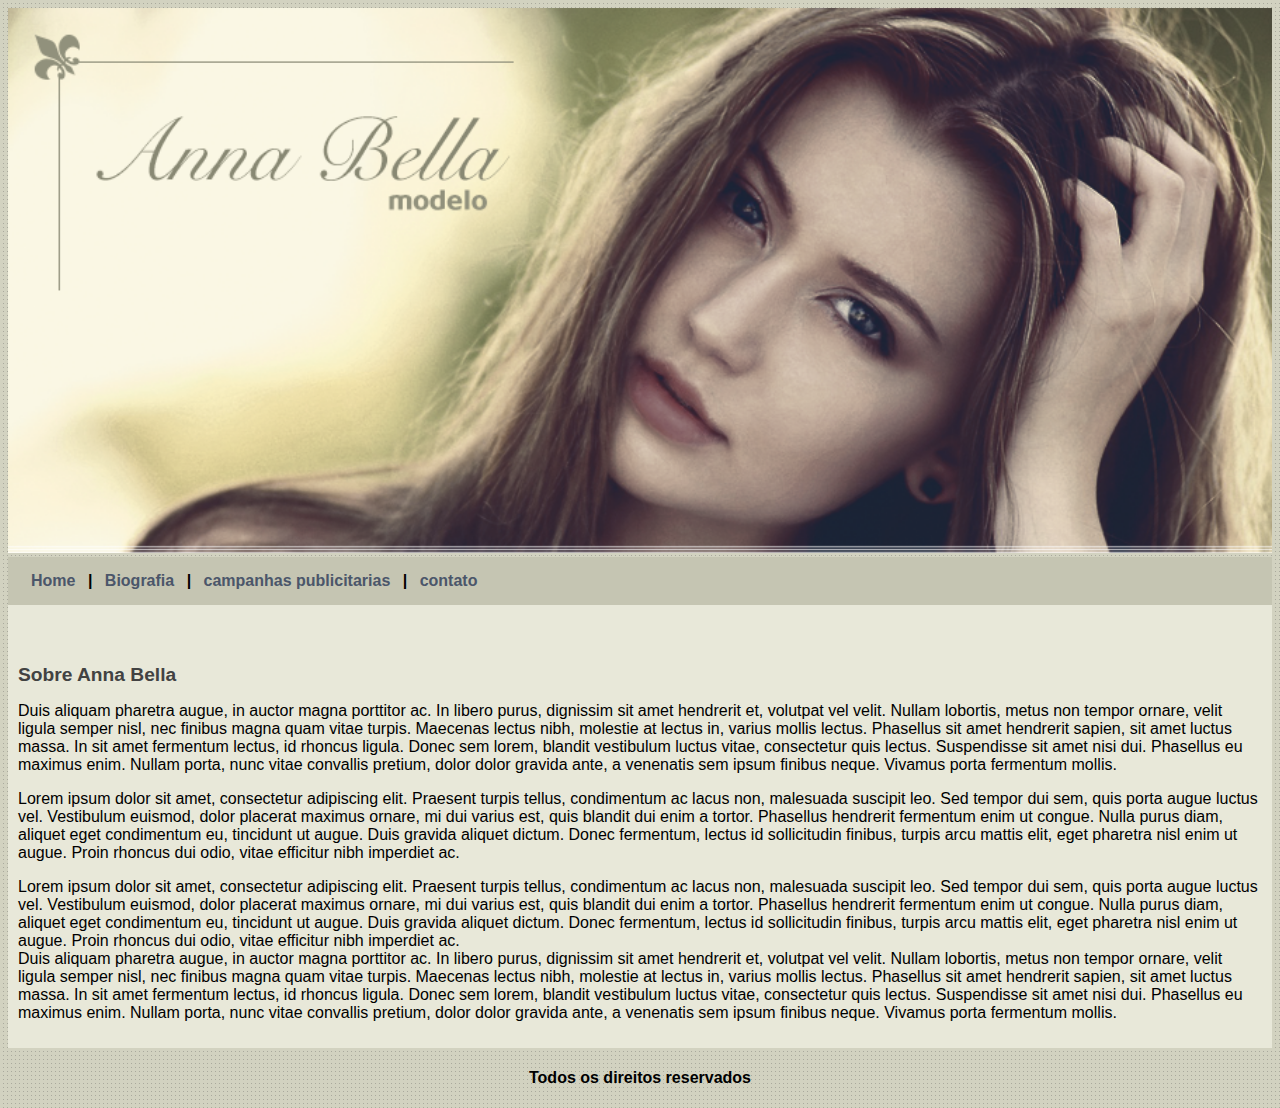
<file: index.HTML>
<!DOCTYPE html>
<html>
<head text-align="center">
	<title>Ana Bella oficial</title>
 <meta charset="utf-8">
	<link rel="stylesheet" type="text/css" href="estilo.css">
</head>

<body class="body" class="centralizar"  >

		<div id="principal">

	<img src="img/capa.png"

	width="100%"
		 >
<br>
	<div id="menu">

 	<a href="index.html">Home </a> | 
	 <a href="biografia.html">Biografia </a></span> | 

	<a href="campanhas.html">campanhas publicitarias </a>  | 
	<a href="contato.html">contato </a> 
	</div>

	<div id="conteudo">
 <br><br>
<h1>Sobre Anna Bella</h1>
 <p>
Duis aliquam pharetra augue, in auctor magna porttitor ac. In libero purus, dignissim sit amet hendrerit et, volutpat vel velit. Nullam lobortis, metus non tempor ornare, velit ligula semper nisl, nec finibus magna quam vitae turpis. Maecenas lectus nibh, molestie at lectus in, varius mollis lectus. Phasellus sit amet hendrerit sapien, sit amet luctus massa. In sit amet fermentum lectus, id rhoncus ligula. Donec sem lorem, blandit vestibulum luctus vitae, consectetur quis lectus. Suspendisse sit amet nisi dui. Phasellus eu maximus enim. Nullam porta, nunc vitae convallis pretium, dolor dolor gravida ante, a venenatis sem ipsum finibus neque. Vivamus porta fermentum mollis.
 </p>
  <p>
 	 Lorem ipsum dolor sit amet, consectetur adipiscing elit. Praesent turpis tellus, condimentum ac lacus non, malesuada suscipit leo. Sed tempor dui sem, quis porta augue luctus vel. Vestibulum euismod, dolor placerat maximus ornare, mi dui varius est, quis blandit dui enim a tortor. Phasellus hendrerit fermentum enim ut congue. Nulla purus diam, aliquet eget condimentum eu, tincidunt ut augue. Duis gravida aliquet dictum. Donec fermentum, lectus id sollicitudin finibus, turpis arcu mattis elit, eget pharetra nisl enim ut augue. Proin rhoncus dui odio, vitae efficitur nibh imperdiet ac.
 </p>
  <p>
 	 Lorem ipsum dolor sit amet, consectetur adipiscing elit. Praesent turpis tellus, condimentum ac lacus non, malesuada suscipit leo. Sed tempor dui sem, quis porta augue luctus vel. Vestibulum euismod, dolor placerat maximus ornare, mi dui varius est, quis blandit dui enim a tortor. Phasellus hendrerit fermentum enim ut congue. Nulla purus diam, aliquet eget condimentum eu, tincidunt ut augue. Duis gravida aliquet dictum. Donec fermentum, lectus id sollicitudin finibus, turpis arcu mattis elit, eget pharetra nisl enim ut augue. Proin rhoncus dui odio, vitae efficitur nibh imperdiet ac.<br>

Duis aliquam pharetra augue, in auctor magna porttitor ac. In libero purus, dignissim sit amet hendrerit et, volutpat vel velit. Nullam lobortis, metus non tempor ornare, velit ligula semper nisl, nec finibus magna quam vitae turpis. Maecenas lectus nibh, molestie at lectus in, varius mollis lectus. Phasellus sit amet hendrerit sapien, sit amet luctus massa. In sit amet fermentum lectus, id rhoncus ligula. Donec sem lorem, blandit vestibulum luctus vitae, consectetur quis lectus. Suspendisse sit amet nisi dui. Phasellus eu maximus enim. Nullam porta, nunc vitae convallis pretium, dolor dolor gravida ante, a venenatis sem ipsum finibus neque. Vivamus porta fermentum mollis.

 </p>
 </div>
 <div>
 	<h4 class="centralizar">Todos os direitos reservados</h4>
 </div>
 
</div>

</body>


</html>
</file>
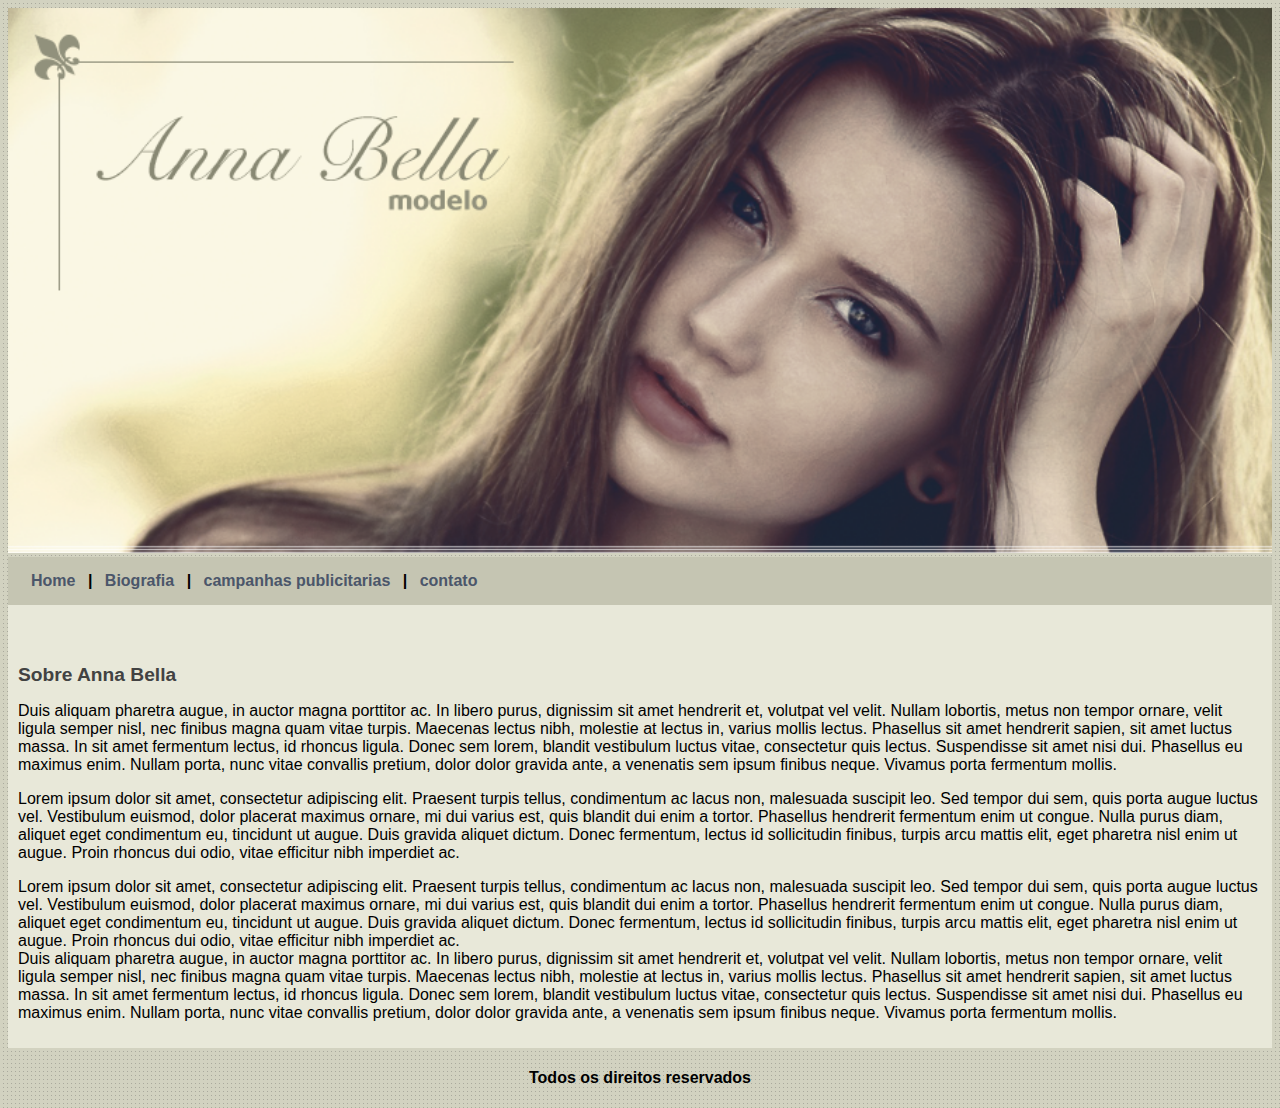
<file: Site-da-modelo-Ana-Bella/index.HTML>
<!DOCTYPE html>
<html>
<head text-align="center">
	<title>Ana Bella oficial</title>
 <meta charset="utf-8">
	<link rel="stylesheet" type="text/css" href="estilo.css">
</head>

<body class="body" class="centralizar"  >

		<div id="principal">

	<img src="img/capa.png"

	width="100%"
		 >
<br>
	<div id="menu">

 	<a href="index.html">Home </a> | 
	 <a href="biografia.html">Biografia </a></span> | 

	<a href="campanhas.html">campanhas publicitarias </a>  | 
	<a href="contato.html">contato </a> 
	</div>

	<div id="conteudo">
 <br><br>
<h1>Sobre Anna Bella</h1>
 <p>
Duis aliquam pharetra augue, in auctor magna porttitor ac. In libero purus, dignissim sit amet hendrerit et, volutpat vel velit. Nullam lobortis, metus non tempor ornare, velit ligula semper nisl, nec finibus magna quam vitae turpis. Maecenas lectus nibh, molestie at lectus in, varius mollis lectus. Phasellus sit amet hendrerit sapien, sit amet luctus massa. In sit amet fermentum lectus, id rhoncus ligula. Donec sem lorem, blandit vestibulum luctus vitae, consectetur quis lectus. Suspendisse sit amet nisi dui. Phasellus eu maximus enim. Nullam porta, nunc vitae convallis pretium, dolor dolor gravida ante, a venenatis sem ipsum finibus neque. Vivamus porta fermentum mollis.
 </p>
  <p>
 	 Lorem ipsum dolor sit amet, consectetur adipiscing elit. Praesent turpis tellus, condimentum ac lacus non, malesuada suscipit leo. Sed tempor dui sem, quis porta augue luctus vel. Vestibulum euismod, dolor placerat maximus ornare, mi dui varius est, quis blandit dui enim a tortor. Phasellus hendrerit fermentum enim ut congue. Nulla purus diam, aliquet eget condimentum eu, tincidunt ut augue. Duis gravida aliquet dictum. Donec fermentum, lectus id sollicitudin finibus, turpis arcu mattis elit, eget pharetra nisl enim ut augue. Proin rhoncus dui odio, vitae efficitur nibh imperdiet ac.
 </p>
  <p>
 	 Lorem ipsum dolor sit amet, consectetur adipiscing elit. Praesent turpis tellus, condimentum ac lacus non, malesuada suscipit leo. Sed tempor dui sem, quis porta augue luctus vel. Vestibulum euismod, dolor placerat maximus ornare, mi dui varius est, quis blandit dui enim a tortor. Phasellus hendrerit fermentum enim ut congue. Nulla purus diam, aliquet eget condimentum eu, tincidunt ut augue. Duis gravida aliquet dictum. Donec fermentum, lectus id sollicitudin finibus, turpis arcu mattis elit, eget pharetra nisl enim ut augue. Proin rhoncus dui odio, vitae efficitur nibh imperdiet ac.<br>

Duis aliquam pharetra augue, in auctor magna porttitor ac. In libero purus, dignissim sit amet hendrerit et, volutpat vel velit. Nullam lobortis, metus non tempor ornare, velit ligula semper nisl, nec finibus magna quam vitae turpis. Maecenas lectus nibh, molestie at lectus in, varius mollis lectus. Phasellus sit amet hendrerit sapien, sit amet luctus massa. In sit amet fermentum lectus, id rhoncus ligula. Donec sem lorem, blandit vestibulum luctus vitae, consectetur quis lectus. Suspendisse sit amet nisi dui. Phasellus eu maximus enim. Nullam porta, nunc vitae convallis pretium, dolor dolor gravida ante, a venenatis sem ipsum finibus neque. Vivamus porta fermentum mollis.

 </p>
 </div>
 <div><!--Direitos-->
 	<h4 class="centralizar">Todos os direitos reservados</h4>
 </div>
 
</div>

</body>


</html>
</file>
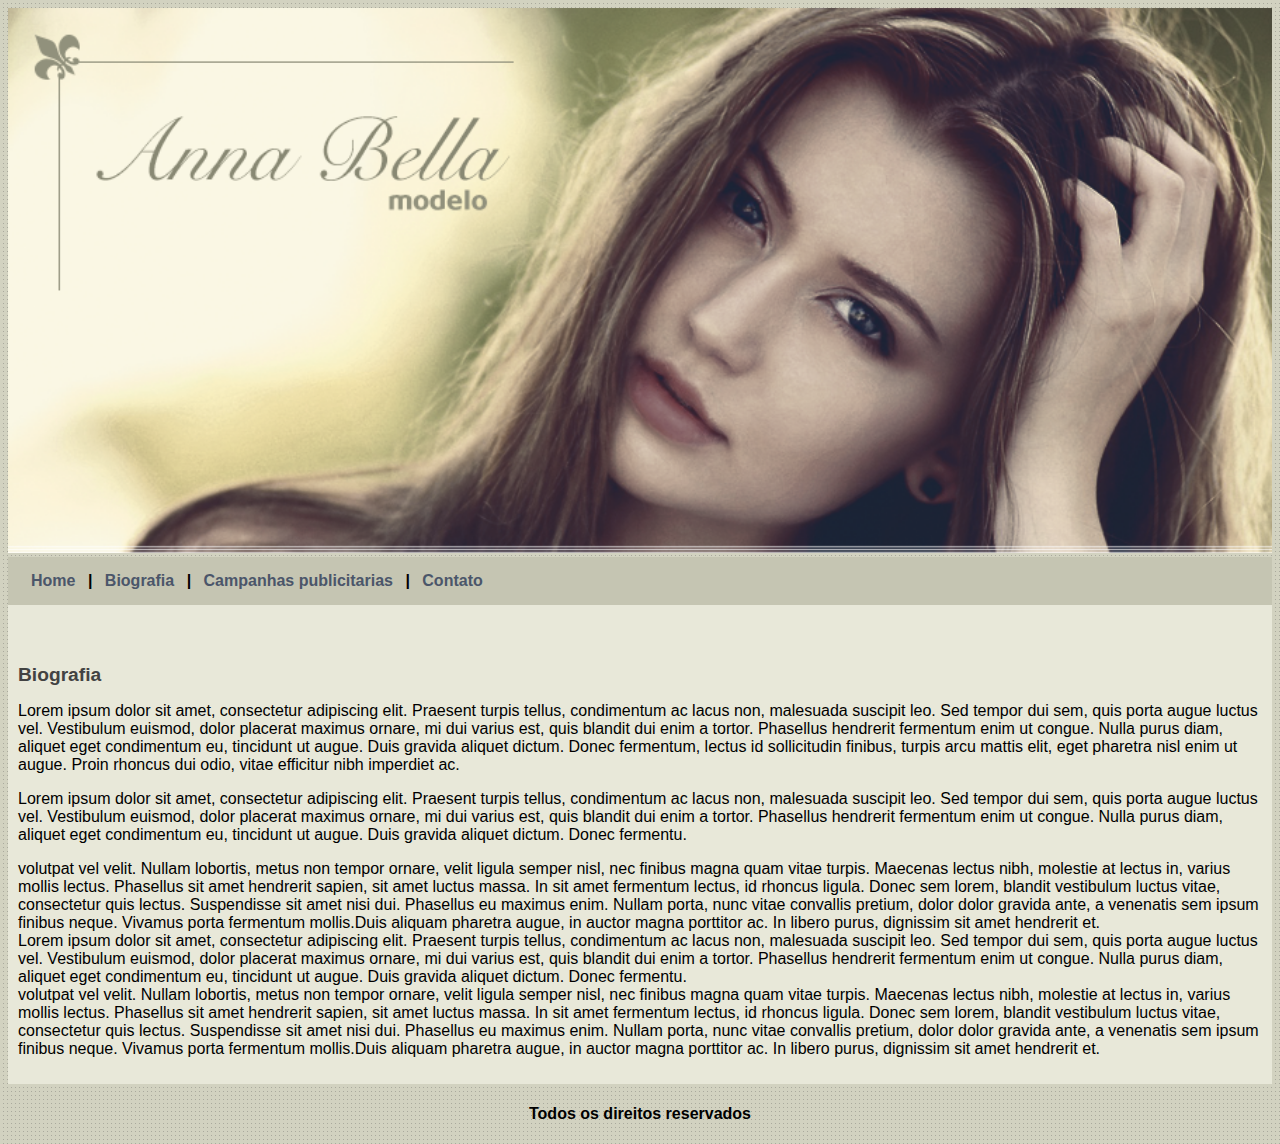
<file: biografia.HTML>
<!DOCTYPE html>
<html>
<head>
	<title>Biografia</title>
 <meta charset="utf-8">
	<link rel="stylesheet" type="text/css" href="estilo.css">
</head>

<body class="body"  >

		<div id="principal">

	<img src="img/capa.png"
	width="100%">
<br>
	<div id="menu">

 	<a href="index.html">Home </a> | 

	 <a href="biografia.html">Biografia </a></span> | 

	<a href="campanhas.html">Campanhas publicitarias </a>  | 

	<a href="contato.html">Contato </a> 
	
	</div>

	<div id="conteudo">
 <br><br>
<h1>Biografia</h1>
 <p>
Lorem ipsum dolor sit amet, consectetur adipiscing elit. Praesent turpis tellus, condimentum ac lacus non, malesuada suscipit leo. Sed tempor dui sem, quis porta augue luctus vel. Vestibulum euismod, dolor placerat maximus ornare, mi dui varius est, quis blandit dui enim a tortor. Phasellus hendrerit fermentum enim ut congue. Nulla purus diam, aliquet eget condimentum eu, tincidunt ut augue. Duis gravida aliquet dictum. Donec fermentum, lectus id sollicitudin finibus, turpis arcu mattis elit, eget pharetra nisl enim ut augue. Proin rhoncus dui odio, vitae efficitur nibh imperdiet ac.
 </p>
  <p>
 	 Lorem ipsum dolor sit amet, consectetur adipiscing elit. Praesent turpis tellus, condimentum ac lacus non, malesuada suscipit leo. Sed tempor dui sem, quis porta augue luctus vel. Vestibulum euismod, dolor placerat maximus ornare, mi dui varius est, quis blandit dui enim a tortor. Phasellus hendrerit fermentum enim ut congue. Nulla purus diam, aliquet eget condimentum eu, tincidunt ut augue. Duis gravida aliquet dictum. Donec fermentu.
 </p>
  <p>
volutpat vel velit. Nullam lobortis, metus non tempor ornare, velit ligula semper nisl, nec finibus magna quam vitae turpis. Maecenas lectus nibh, molestie at lectus in, varius mollis lectus. Phasellus sit amet hendrerit sapien, sit amet luctus massa. In sit amet fermentum lectus, id rhoncus ligula. Donec sem lorem, blandit vestibulum luctus vitae, consectetur quis lectus. Suspendisse sit amet nisi dui. Phasellus eu maximus enim. Nullam porta, nunc vitae convallis pretium, dolor dolor gravida ante, a venenatis sem ipsum finibus neque. Vivamus porta fermentum mollis.Duis aliquam pharetra augue, in auctor magna porttitor ac. In libero purus, dignissim sit amet hendrerit et. <br>
Lorem ipsum dolor sit amet, consectetur adipiscing elit. Praesent turpis tellus, condimentum ac lacus non, malesuada suscipit leo. Sed tempor dui sem, quis porta augue luctus vel. Vestibulum euismod, dolor placerat maximus ornare, mi dui varius est, quis blandit dui enim a tortor. Phasellus hendrerit fermentum enim ut congue. Nulla purus diam, aliquet eget condimentum eu, tincidunt ut augue. Duis gravida aliquet dictum. Donec fermentu.<br>
volutpat vel velit. Nullam lobortis, metus non tempor ornare, velit ligula semper nisl, nec finibus magna quam vitae turpis. Maecenas lectus nibh, molestie at lectus in, varius mollis lectus. Phasellus sit amet hendrerit sapien, sit amet luctus massa. In sit amet fermentum lectus, id rhoncus ligula. Donec sem lorem, blandit vestibulum luctus vitae, consectetur quis lectus. Suspendisse sit amet nisi dui. Phasellus eu maximus enim. Nullam porta, nunc vitae convallis pretium, dolor dolor gravida ante, a venenatis sem ipsum finibus neque. Vivamus porta fermentum mollis.Duis aliquam pharetra augue, in auctor magna porttitor ac. In libero purus, dignissim sit amet hendrerit et.

 </p>
 </div>
 <div>
 	<h4 class="centralizar">Todos os direitos reservados</h4>
 </div>
 
</div>

</body>


</html>
</file>
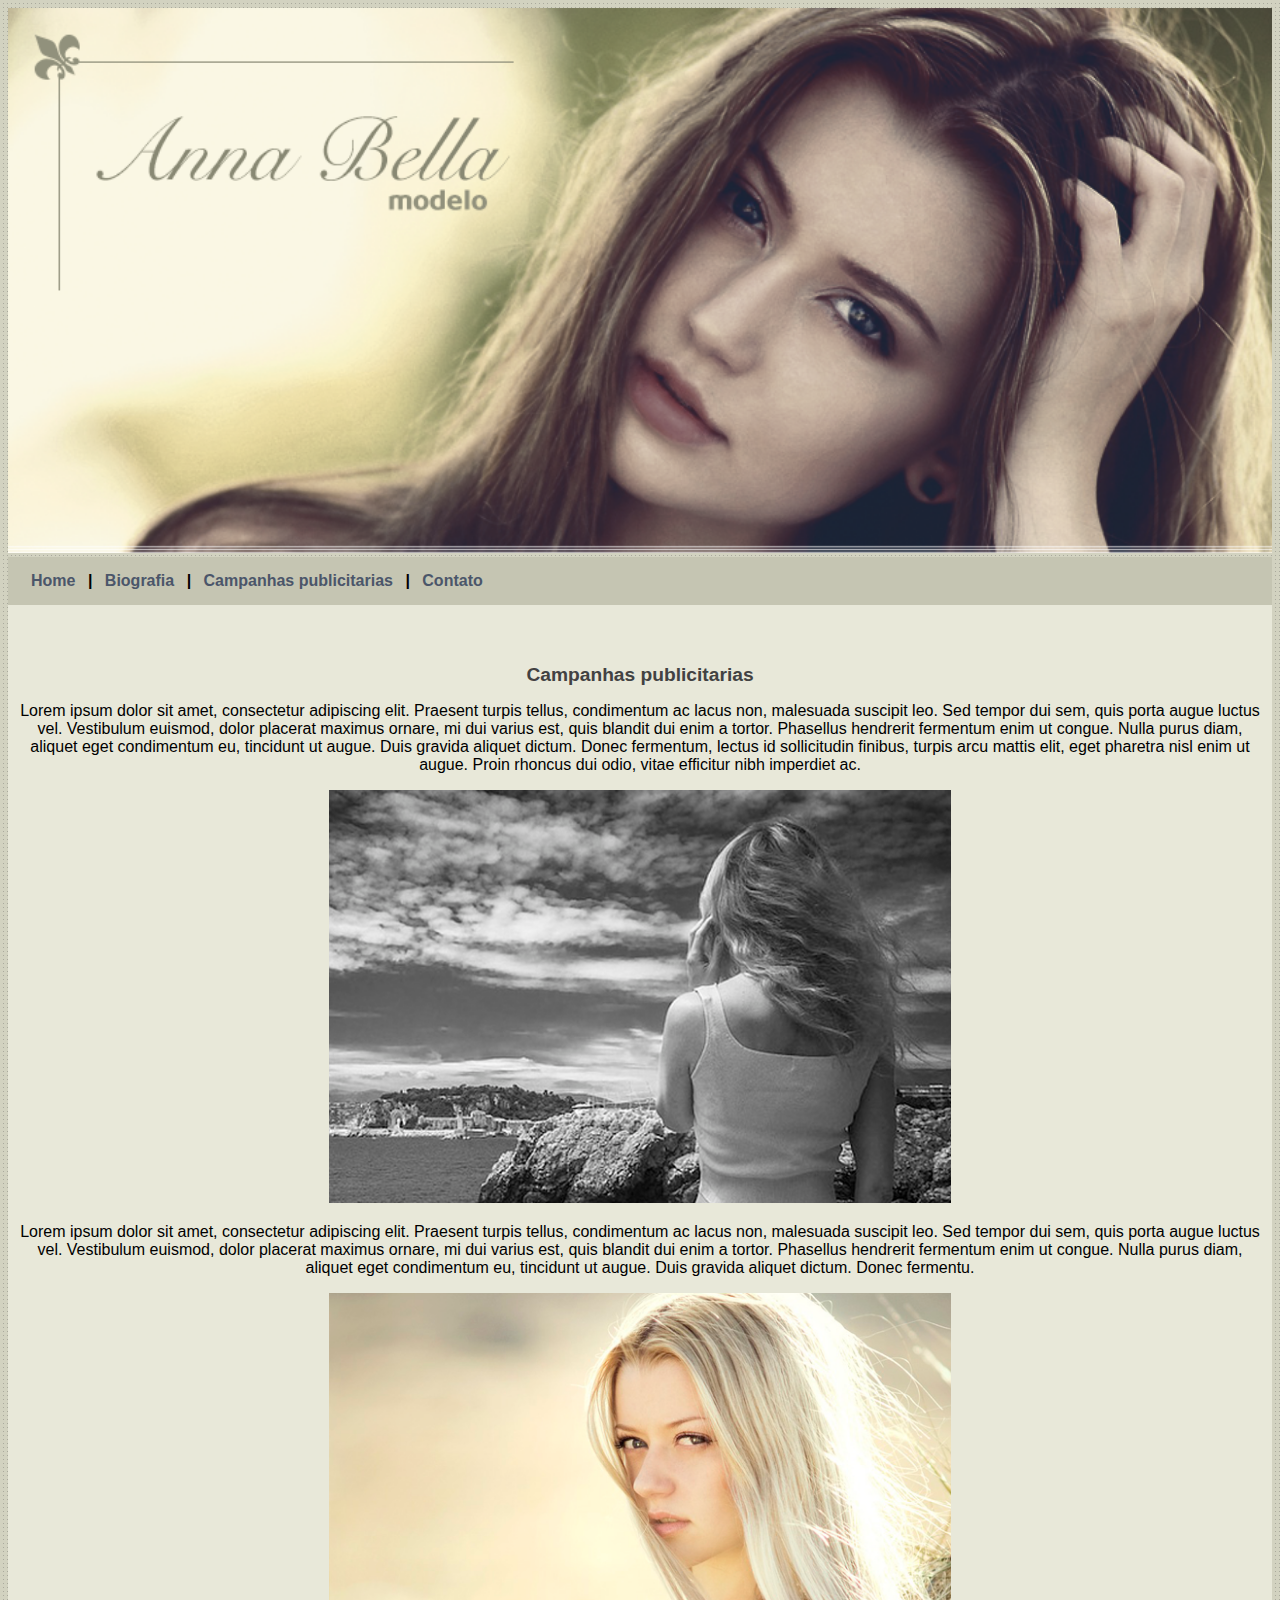
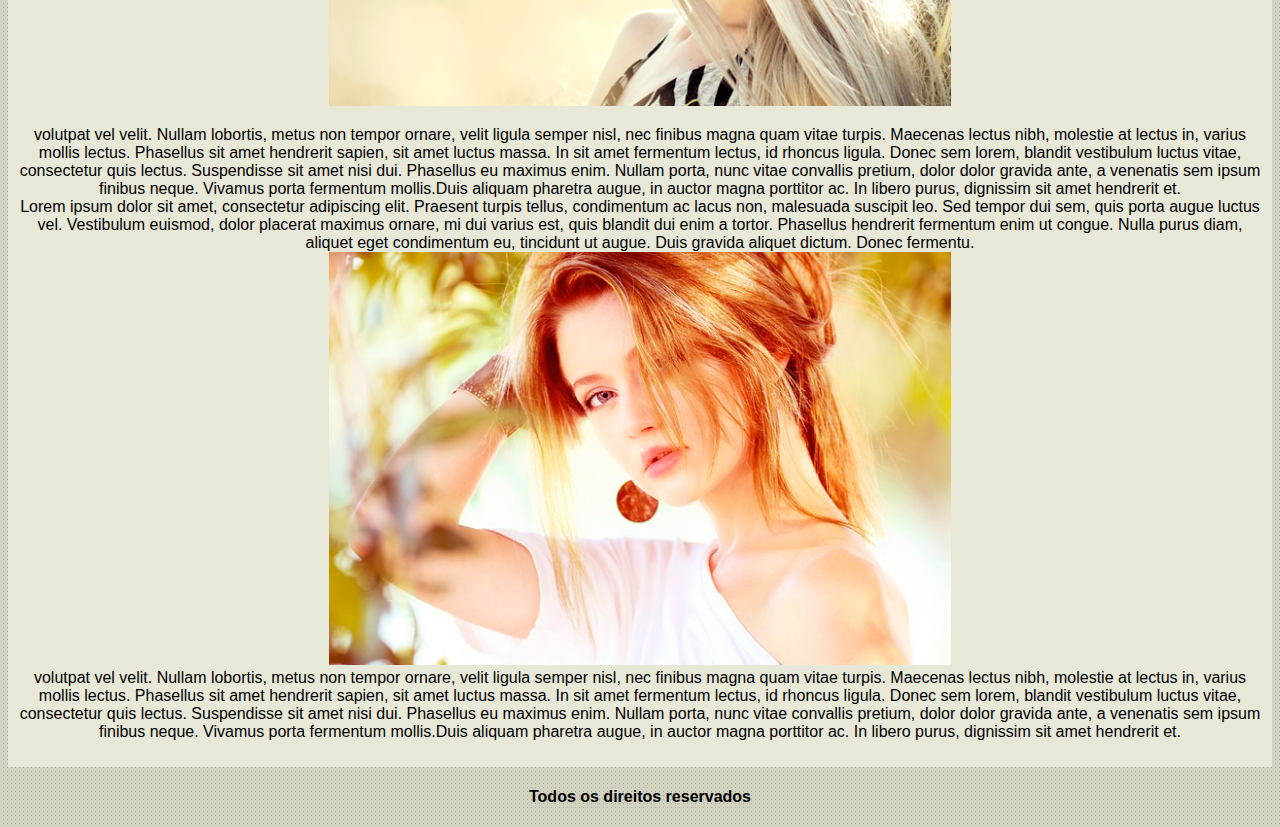
<file: campanhas.HTML>
<!DOCTYPE html>
<html>
<head>
	<title>Campanhas</title>
 <meta charset="utf-8">
	<link rel="stylesheet" type="text/css" href="estilo.css">
</head>

<body class="body"  >

		<div id="principal">

	<img src="img/capa.png"
	width="100%">
<br>
	<div id="menu">

 	<a href="index.html">Home </a> | 

	<a href="biografia.html">Biografia </a> | 

	<a href="campanhas.html">Campanhas publicitarias </a>  | 

	<a href="contato.html">Contato </a> 

	</div>

	<div id="conteudo" align="center">
 <br><br>
<h1>Campanhas publicitarias  </h1>
 <p>
Lorem ipsum dolor sit amet, consectetur adipiscing elit. Praesent turpis tellus, condimentum ac lacus non, malesuada suscipit leo. Sed tempor dui sem, quis porta augue luctus vel. Vestibulum euismod, dolor placerat maximus ornare, mi dui varius est, quis blandit dui enim a tortor. Phasellus hendrerit fermentum enim ut congue. Nulla purus diam, aliquet eget condimentum eu, tincidunt ut augue. Duis gravida aliquet dictum. Donec fermentum, lectus id sollicitudin finibus, turpis arcu mattis elit, eget pharetra nisl enim ut augue. Proin rhoncus dui odio, vitae efficitur nibh imperdiet ac.
 </p>

 <img src="img/foto1.png" class="img-campanhas" width="50%
 ">
  <p>
 	 Lorem ipsum dolor sit amet, consectetur adipiscing elit. Praesent turpis tellus, condimentum ac lacus non, malesuada suscipit leo. Sed tempor dui sem, quis porta augue luctus vel. Vestibulum euismod, dolor placerat maximus ornare, mi dui varius est, quis blandit dui enim a tortor. Phasellus hendrerit fermentum enim ut congue. Nulla purus diam, aliquet eget condimentum eu, tincidunt ut augue. Duis gravida aliquet dictum. Donec fermentu.
 </p>

 <img src="img/foto2.png" class="img-campanhas" width="50%">
  <p>
volutpat vel velit. Nullam lobortis, metus non tempor ornare, velit ligula semper nisl, nec finibus magna quam vitae turpis. Maecenas lectus nibh, molestie at lectus in, varius mollis lectus. Phasellus sit amet hendrerit sapien, sit amet luctus massa. In sit amet fermentum lectus, id rhoncus ligula. Donec sem lorem, blandit vestibulum luctus vitae, consectetur quis lectus. Suspendisse sit amet nisi dui. Phasellus eu maximus enim. Nullam porta, nunc vitae convallis pretium, dolor dolor gravida ante, a venenatis sem ipsum finibus neque. Vivamus porta fermentum mollis.Duis aliquam pharetra augue, in auctor magna porttitor ac. In libero purus, dignissim sit amet hendrerit et. <br>
Lorem ipsum dolor sit amet, consectetur adipiscing elit. Praesent turpis tellus, condimentum ac lacus non, malesuada suscipit leo. Sed tempor dui sem, quis porta augue luctus vel. Vestibulum euismod, dolor placerat maximus ornare, mi dui varius est, quis blandit dui enim a tortor. Phasellus hendrerit fermentum enim ut congue. Nulla purus diam, aliquet eget condimentum eu, tincidunt ut augue. Duis gravida aliquet dictum. Donec fermentu.<br>

<img src="img/foto3.png" class="img-campanhas" width="50%"><br>

volutpat vel velit. Nullam lobortis, metus non tempor ornare, velit ligula semper nisl, nec finibus magna quam vitae turpis. Maecenas lectus nibh, molestie at lectus in, varius mollis lectus. Phasellus sit amet hendrerit sapien, sit amet luctus massa. In sit amet fermentum lectus, id rhoncus ligula. Donec sem lorem, blandit vestibulum luctus vitae, consectetur quis lectus. Suspendisse sit amet nisi dui. Phasellus eu maximus enim. Nullam porta, nunc vitae convallis pretium, dolor dolor gravida ante, a venenatis sem ipsum finibus neque. Vivamus porta fermentum mollis.Duis aliquam pharetra augue, in auctor magna porttitor ac. In libero purus, dignissim sit amet hendrerit et.

 </p>
 </div>
  <div>
 	<h4 class="centralizar">Todos os direitos reservados</h4>
 </div>
 
 
</div>

</body>


</html>
</file>
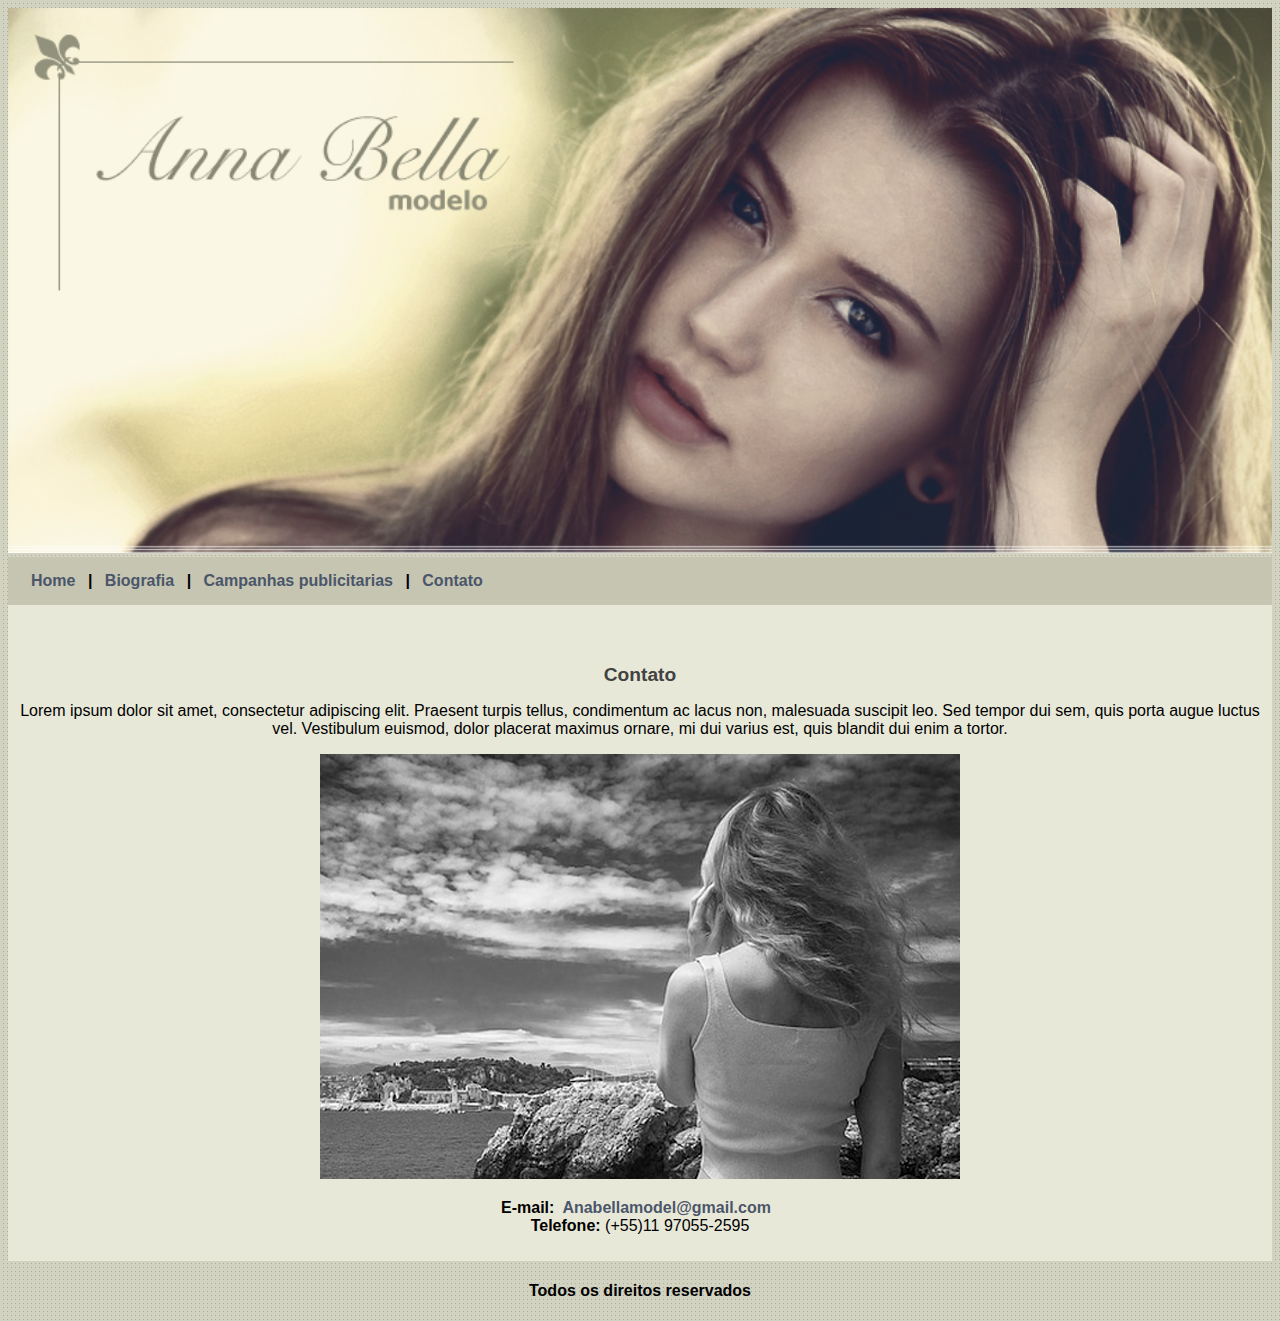
<file: contato.HTML>
<!DOCTYPE html>
<html>
<head>
	<title>Contato</title>
 <meta charset="utf-8">
	<link rel="stylesheet" type="text/css" href="estilo.css">
</head>

<body class="body"  >

		<div id="principal">

	<img src="img/capa.png"
	width="100%">
<br>
	<div id="menu">

 	<a href="index.html">Home </a> | 

	 <a href="biografia.html">Biografia </a></span> | 

	<a href="campanhas.html">Campanhas publicitarias </a>  | 

	<a href="contato.html">Contato </a> 

	</div >

	<div id="conteudo" align="center">
 <br><br>
<h1>Contato</h1>
 <p>
Lorem ipsum dolor sit amet, consectetur adipiscing elit. Praesent turpis tellus, condimentum ac lacus non, malesuada suscipit leo. Sed tempor dui sem, quis porta augue luctus vel. Vestibulum euismod, dolor placerat maximus ornare, mi dui varius est, quis blandit dui enim a tortor.
 </p>

 <img src="img/foto1.png" class="img-campanhas"  center>
  <p class="centralizar">
  <strong>E-mail:</strong><a href="">Anabellamodel@gmail.com</a><br>
  	<strong>Telefone:</strong> (+55)11 97055-2595
  </p>

 </div>
  <div>
 	<h4 class="centralizar">Todos os direitos reservados</h4>
 </div>
  
</div>

</body>


</html>
</file>
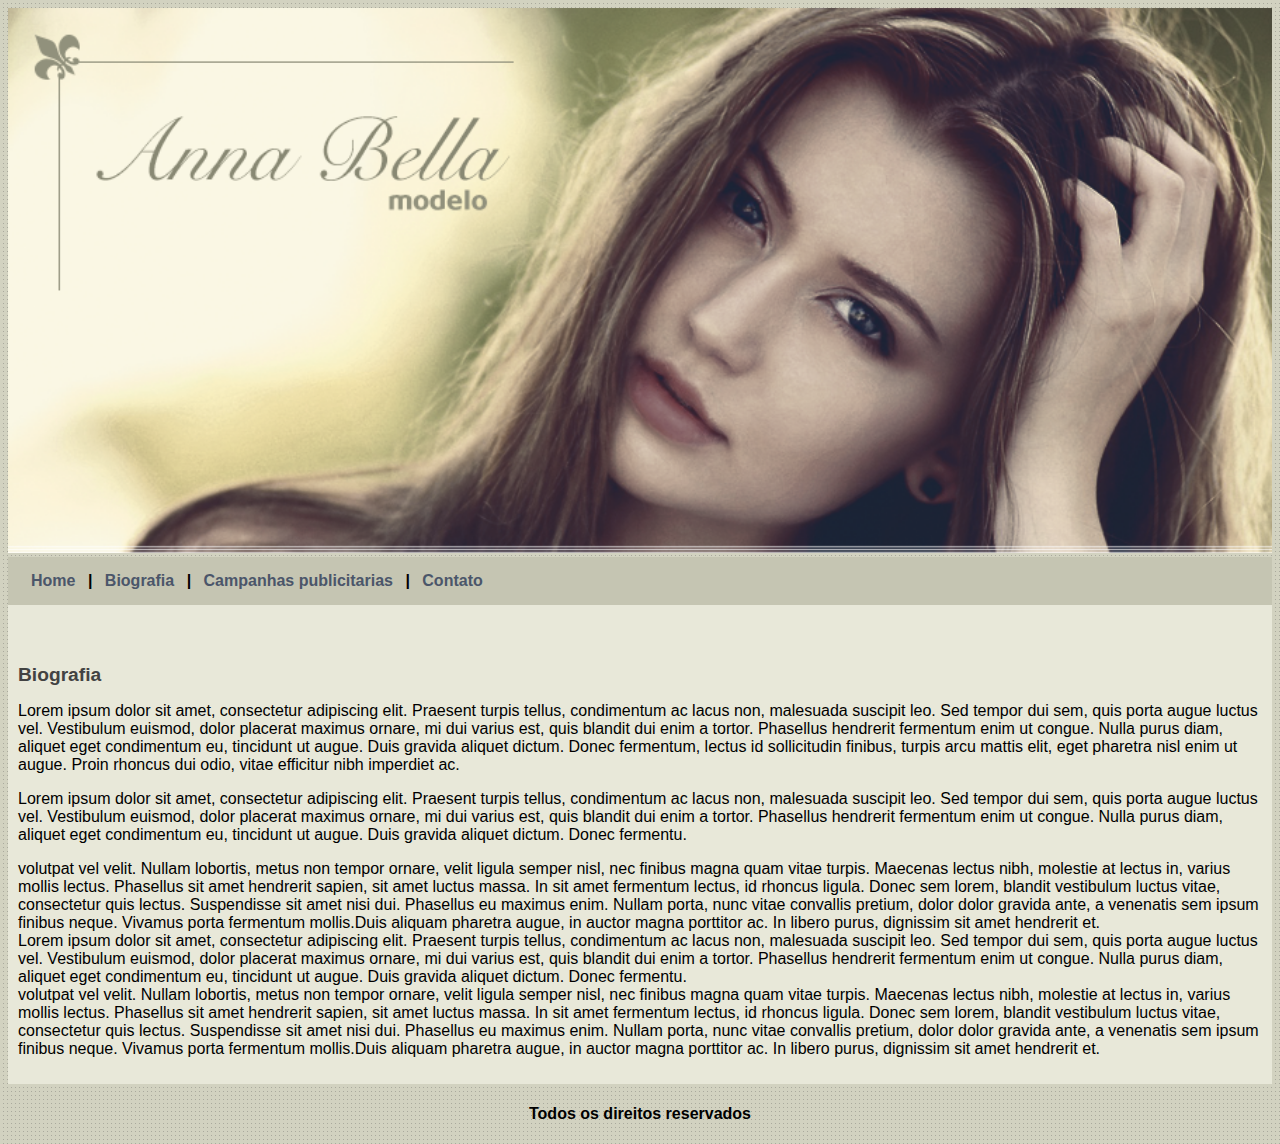
<file: Site-da-modelo-Ana-Bella/biografia.HTML>
<!DOCTYPE html>
<html>
<head>
	<title>Biografia</title>
 <meta charset="utf-8">
	<link rel="stylesheet" type="text/css" href="estilo.css">
</head>

<body class="body"  >

		<div id="principal">

	<img src="img/capa.png"
	width="100%">
<br>
	<div id="menu">

 	<a href="index.html">Home </a> | 

	 <a href="biografia.html">Biografia </a></span> | 

	<a href="campanhas.html">Campanhas publicitarias </a>  | 

	<a href="contato.html">Contato </a> 
	
	</div>

	<div id="conteudo">
 <br><br>
<h1>Biografia</h1>
 <p>
Lorem ipsum dolor sit amet, consectetur adipiscing elit. Praesent turpis tellus, condimentum ac lacus non, malesuada suscipit leo. Sed tempor dui sem, quis porta augue luctus vel. Vestibulum euismod, dolor placerat maximus ornare, mi dui varius est, quis blandit dui enim a tortor. Phasellus hendrerit fermentum enim ut congue. Nulla purus diam, aliquet eget condimentum eu, tincidunt ut augue. Duis gravida aliquet dictum. Donec fermentum, lectus id sollicitudin finibus, turpis arcu mattis elit, eget pharetra nisl enim ut augue. Proin rhoncus dui odio, vitae efficitur nibh imperdiet ac.
 </p>
  <p>
 	 Lorem ipsum dolor sit amet, consectetur adipiscing elit. Praesent turpis tellus, condimentum ac lacus non, malesuada suscipit leo. Sed tempor dui sem, quis porta augue luctus vel. Vestibulum euismod, dolor placerat maximus ornare, mi dui varius est, quis blandit dui enim a tortor. Phasellus hendrerit fermentum enim ut congue. Nulla purus diam, aliquet eget condimentum eu, tincidunt ut augue. Duis gravida aliquet dictum. Donec fermentu.
 </p>
  <p>
volutpat vel velit. Nullam lobortis, metus non tempor ornare, velit ligula semper nisl, nec finibus magna quam vitae turpis. Maecenas lectus nibh, molestie at lectus in, varius mollis lectus. Phasellus sit amet hendrerit sapien, sit amet luctus massa. In sit amet fermentum lectus, id rhoncus ligula. Donec sem lorem, blandit vestibulum luctus vitae, consectetur quis lectus. Suspendisse sit amet nisi dui. Phasellus eu maximus enim. Nullam porta, nunc vitae convallis pretium, dolor dolor gravida ante, a venenatis sem ipsum finibus neque. Vivamus porta fermentum mollis.Duis aliquam pharetra augue, in auctor magna porttitor ac. In libero purus, dignissim sit amet hendrerit et. <br>
Lorem ipsum dolor sit amet, consectetur adipiscing elit. Praesent turpis tellus, condimentum ac lacus non, malesuada suscipit leo. Sed tempor dui sem, quis porta augue luctus vel. Vestibulum euismod, dolor placerat maximus ornare, mi dui varius est, quis blandit dui enim a tortor. Phasellus hendrerit fermentum enim ut congue. Nulla purus diam, aliquet eget condimentum eu, tincidunt ut augue. Duis gravida aliquet dictum. Donec fermentu.<br>
volutpat vel velit. Nullam lobortis, metus non tempor ornare, velit ligula semper nisl, nec finibus magna quam vitae turpis. Maecenas lectus nibh, molestie at lectus in, varius mollis lectus. Phasellus sit amet hendrerit sapien, sit amet luctus massa. In sit amet fermentum lectus, id rhoncus ligula. Donec sem lorem, blandit vestibulum luctus vitae, consectetur quis lectus. Suspendisse sit amet nisi dui. Phasellus eu maximus enim. Nullam porta, nunc vitae convallis pretium, dolor dolor gravida ante, a venenatis sem ipsum finibus neque. Vivamus porta fermentum mollis.Duis aliquam pharetra augue, in auctor magna porttitor ac. In libero purus, dignissim sit amet hendrerit et.

 </p>
 </div>
 <div>
 	<h4 class="centralizar">Todos os direitos reservados</h4>
 </div>
 
</div>

</body>


</html>
</file>
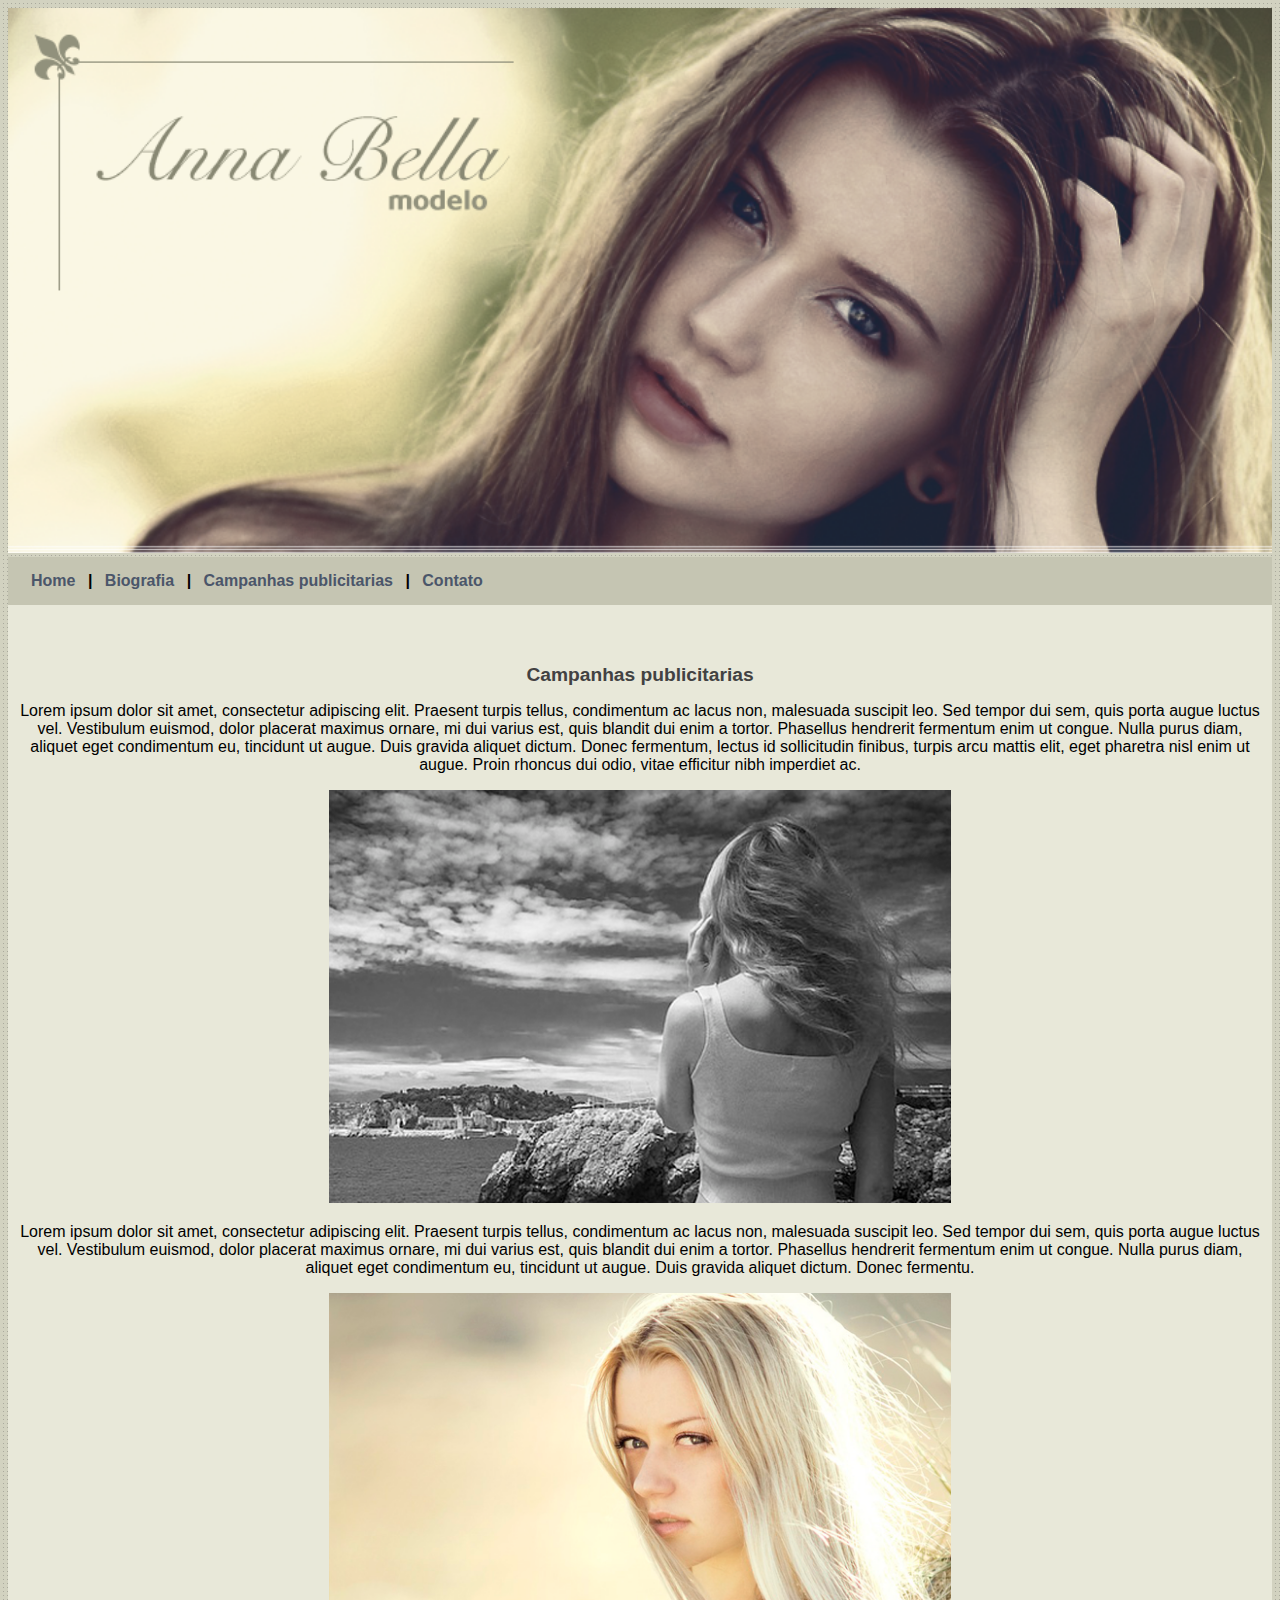
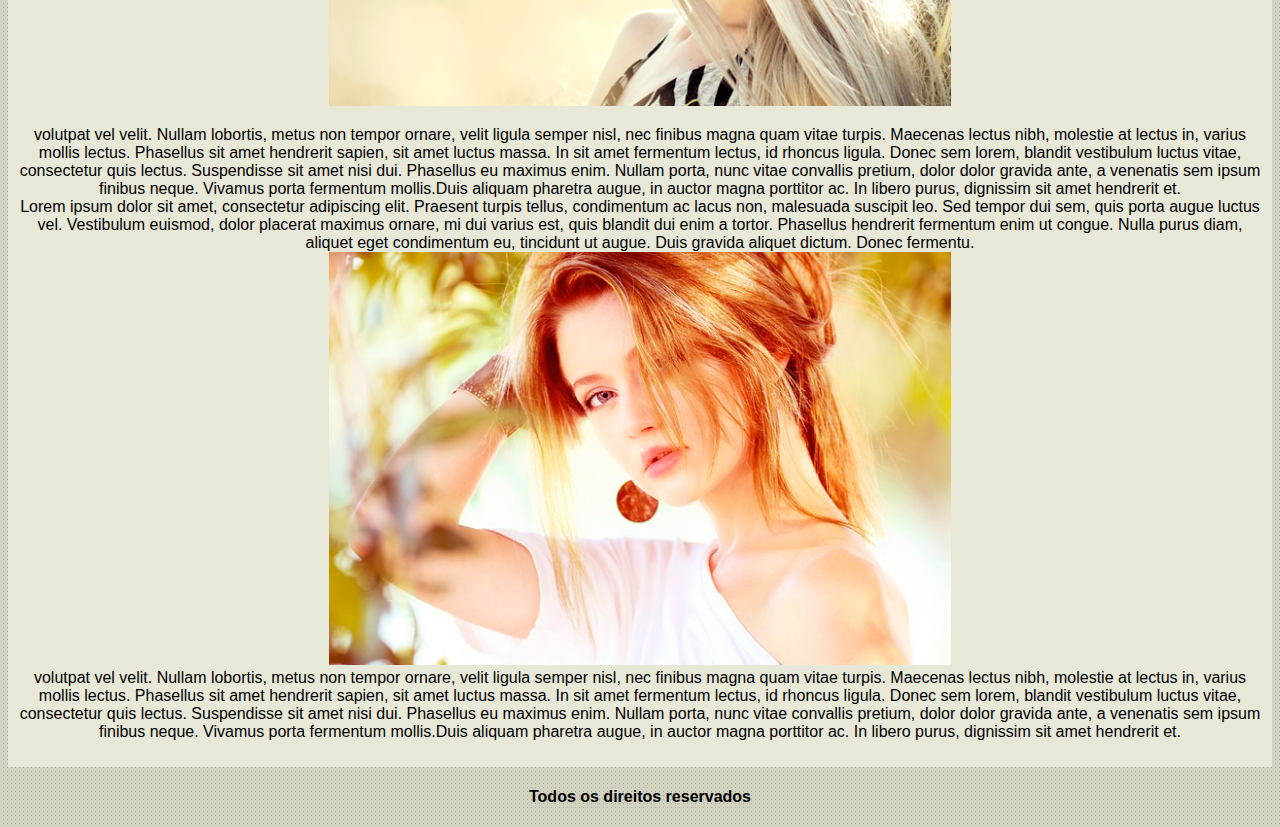
<file: Site-da-modelo-Ana-Bella/campanhas.HTML>
<!DOCTYPE html>
<html>
<head>
	<title>Campanhas</title>
 <meta charset="utf-8">
	<link rel="stylesheet" type="text/css" href="estilo.css">
</head>

<body class="body"  >

		<div id="principal">

	<img src="img/capa.png"
	width="100%">
<br>
	<div id="menu">

 	<a href="index.html">Home </a> | 

	<a href="biografia.html">Biografia </a> | 

	<a href="campanhas.html">Campanhas publicitarias </a>  | 

	<a href="contato.html">Contato </a> 

	</div>

	<div id="conteudo" align="center">
 <br><br>
<h1>Campanhas publicitarias  </h1>
 <p>
Lorem ipsum dolor sit amet, consectetur adipiscing elit. Praesent turpis tellus, condimentum ac lacus non, malesuada suscipit leo. Sed tempor dui sem, quis porta augue luctus vel. Vestibulum euismod, dolor placerat maximus ornare, mi dui varius est, quis blandit dui enim a tortor. Phasellus hendrerit fermentum enim ut congue. Nulla purus diam, aliquet eget condimentum eu, tincidunt ut augue. Duis gravida aliquet dictum. Donec fermentum, lectus id sollicitudin finibus, turpis arcu mattis elit, eget pharetra nisl enim ut augue. Proin rhoncus dui odio, vitae efficitur nibh imperdiet ac.
 </p>

 <img src="img/foto1.png" class="img-campanhas" width="50%
 ">
  <p>
 	 Lorem ipsum dolor sit amet, consectetur adipiscing elit. Praesent turpis tellus, condimentum ac lacus non, malesuada suscipit leo. Sed tempor dui sem, quis porta augue luctus vel. Vestibulum euismod, dolor placerat maximus ornare, mi dui varius est, quis blandit dui enim a tortor. Phasellus hendrerit fermentum enim ut congue. Nulla purus diam, aliquet eget condimentum eu, tincidunt ut augue. Duis gravida aliquet dictum. Donec fermentu.
 </p>

 <img src="img/foto2.png" class="img-campanhas" width="50%">
  <p>
volutpat vel velit. Nullam lobortis, metus non tempor ornare, velit ligula semper nisl, nec finibus magna quam vitae turpis. Maecenas lectus nibh, molestie at lectus in, varius mollis lectus. Phasellus sit amet hendrerit sapien, sit amet luctus massa. In sit amet fermentum lectus, id rhoncus ligula. Donec sem lorem, blandit vestibulum luctus vitae, consectetur quis lectus. Suspendisse sit amet nisi dui. Phasellus eu maximus enim. Nullam porta, nunc vitae convallis pretium, dolor dolor gravida ante, a venenatis sem ipsum finibus neque. Vivamus porta fermentum mollis.Duis aliquam pharetra augue, in auctor magna porttitor ac. In libero purus, dignissim sit amet hendrerit et. <br>
Lorem ipsum dolor sit amet, consectetur adipiscing elit. Praesent turpis tellus, condimentum ac lacus non, malesuada suscipit leo. Sed tempor dui sem, quis porta augue luctus vel. Vestibulum euismod, dolor placerat maximus ornare, mi dui varius est, quis blandit dui enim a tortor. Phasellus hendrerit fermentum enim ut congue. Nulla purus diam, aliquet eget condimentum eu, tincidunt ut augue. Duis gravida aliquet dictum. Donec fermentu.<br>

<img src="img/foto3.png" class="img-campanhas" width="50%"><br>

volutpat vel velit. Nullam lobortis, metus non tempor ornare, velit ligula semper nisl, nec finibus magna quam vitae turpis. Maecenas lectus nibh, molestie at lectus in, varius mollis lectus. Phasellus sit amet hendrerit sapien, sit amet luctus massa. In sit amet fermentum lectus, id rhoncus ligula. Donec sem lorem, blandit vestibulum luctus vitae, consectetur quis lectus. Suspendisse sit amet nisi dui. Phasellus eu maximus enim. Nullam porta, nunc vitae convallis pretium, dolor dolor gravida ante, a venenatis sem ipsum finibus neque. Vivamus porta fermentum mollis.Duis aliquam pharetra augue, in auctor magna porttitor ac. In libero purus, dignissim sit amet hendrerit et.

 </p>
 </div>
  <div>
 	<h4 class="centralizar">Todos os direitos reservados</h4>
 </div>
 
 
</div>

</body>


</html>
</file>
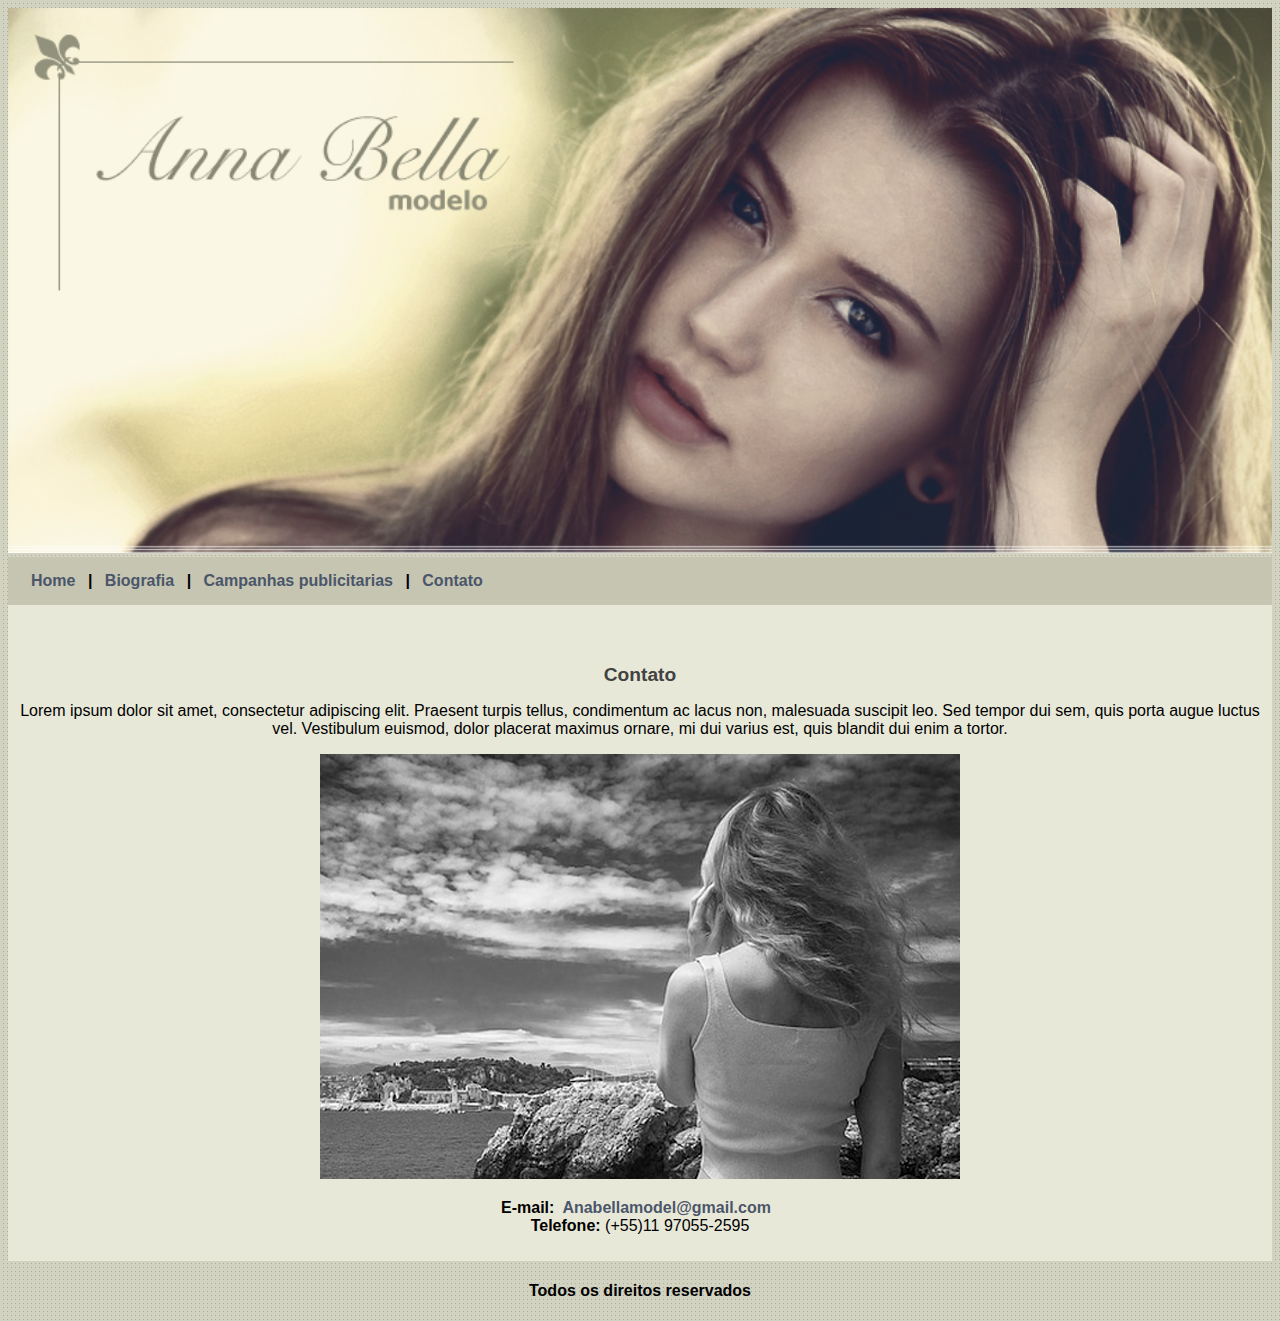
<file: Site-da-modelo-Ana-Bella/contato.HTML>
<!DOCTYPE html>
<html>
<head>
	<title>Contato</title>
 <meta charset="utf-8">
	<link rel="stylesheet" type="text/css" href="estilo.css">
</head>

<body class="body"  >

		<div id="principal">

	<img src="img/capa.png"
	width="100%">
<br>
	<div id="menu">

 	<a href="index.html">Home </a> | 

	 <a href="biografia.html">Biografia </a></span> | 

	<a href="campanhas.html">Campanhas publicitarias </a>  | 

	<a href="contato.html">Contato </a> 

	</div >

	<div id="conteudo" align="center">
 <br><br>
<h1>Contato</h1>
 <p>
Lorem ipsum dolor sit amet, consectetur adipiscing elit. Praesent turpis tellus, condimentum ac lacus non, malesuada suscipit leo. Sed tempor dui sem, quis porta augue luctus vel. Vestibulum euismod, dolor placerat maximus ornare, mi dui varius est, quis blandit dui enim a tortor.
 </p>

 <img src="img/foto1.png" class="img-campanhas"  center>
  <p class="centralizar">
  <strong>E-mail:</strong><a href="">Anabellamodel@gmail.com</a><br>
  	<strong>Telefone:</strong> (+55)11 97055-2595
  </p>

 </div>
  <div>
 	<h4 class="centralizar">Todos os direitos reservados</h4>
 </div>
  
</div>

</body>


</html>
</file>
<file: estilo.css>
body{
	background: #d2d2c1 url('img/fundo.png');
	font:16px Arail, Helvetica, Sans-serif;

  align-items: center;
  justify-content: center }
}

#principal {

	width: 900px;
	 height: 10em;
  }

#menu{
	background: #c5c5b2;
	padding: 15px;
	font-weight:bolder;

}
#conteudo{
	background: #e8e8d9;
	padding: 10px;
}
.centralizar{
	text-align: center;
}

.img-campanhas{
	
	 text-align: center;
}

h1{
	color: #424242;
	font-size:1.2em;
}

a{
	color: #4b566a;
	text-decoration: none;
	font-weight: bold;
	padding: 8px; 
}

border: 5px solid #c3c3ae;
</file>
<file: Site-da-modelo-Ana-Bella/estilo.css>
body{
	background: #d2d2c1 url('img/fundo.png');
	font:16px Arail, Helvetica, Sans-serif;

  align-items: center;
  justify-content: center }
}

#principal {

	width: 900px;
	 height: 10em;
  }

#menu{
	background: #c5c5b2;
	padding: 15px;
	font-weight:bolder;

}
#conteudo{
	background: #e8e8d9;
	padding: 10px;
}
.centralizar{
	text-align: center;
}

.img-campanhas{
	
	 text-align: center;
}

h1{
	color: #424242;
	font-size:1.2em;
}

a{
	color: #4b566a;
	text-decoration: none;
	font-weight: bold;
	padding: 8px; 
}

border: 5px solid #c3c3ae;
</file>
